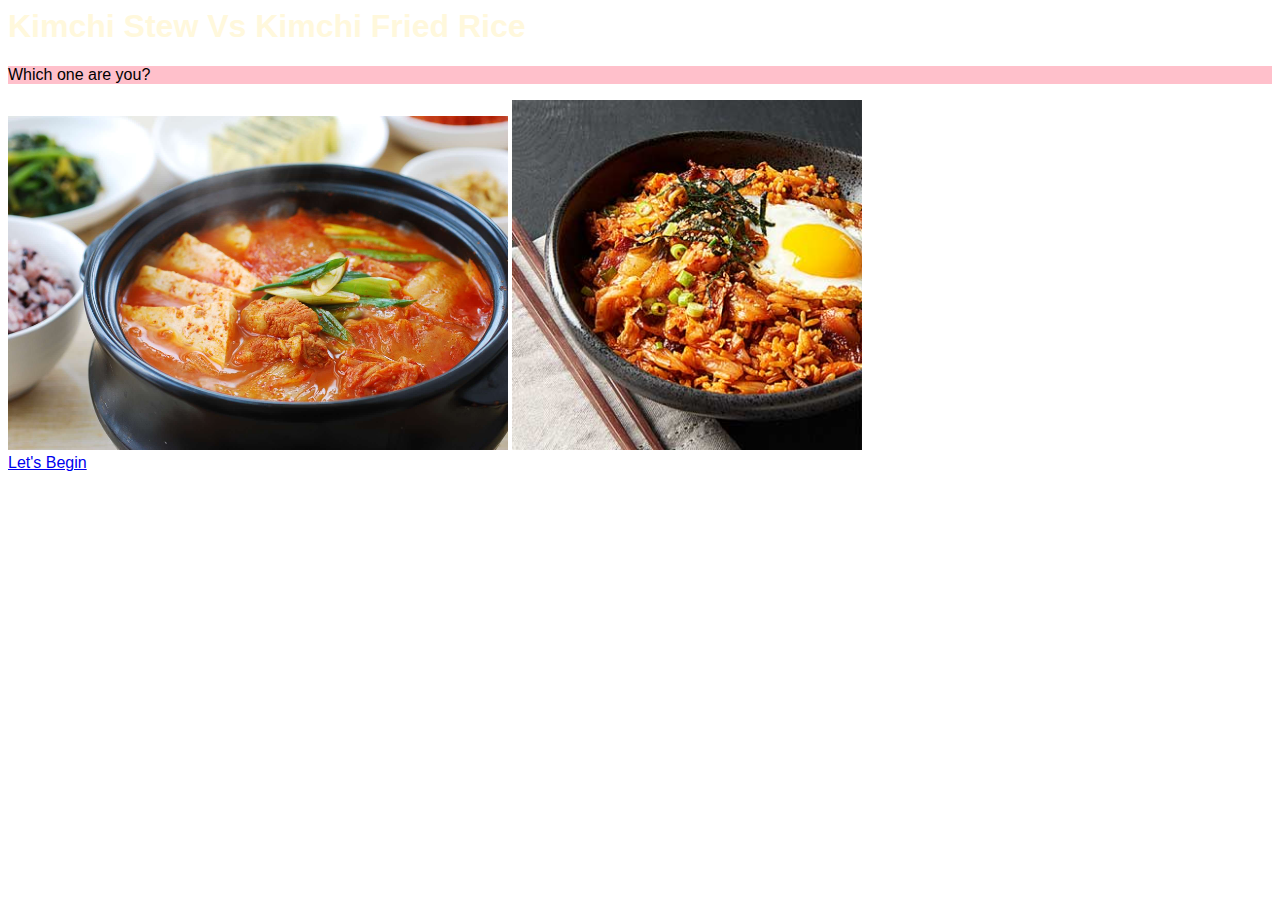
<file: index.html>
<html>
    <head>
        <title>Traveling</title>
        <link rel="stylesheet" href="styles.css" type="text/css"/>
    </head>
    <body>
        <h1>Kimchi Stew Vs Kimchi Fried Rice</h1>
        <p>Which one are you?</p>
        <img src="kimchistew.jpg" alt="kimchistew" width="500px"/>
        <img src="kimchifriedrice.jpg" alt="kimchifriendrice" width="350px"/>
        <br>
        <a href="letsbegin.html">Let's Begin</a>
    </body>
        </html>
</file>
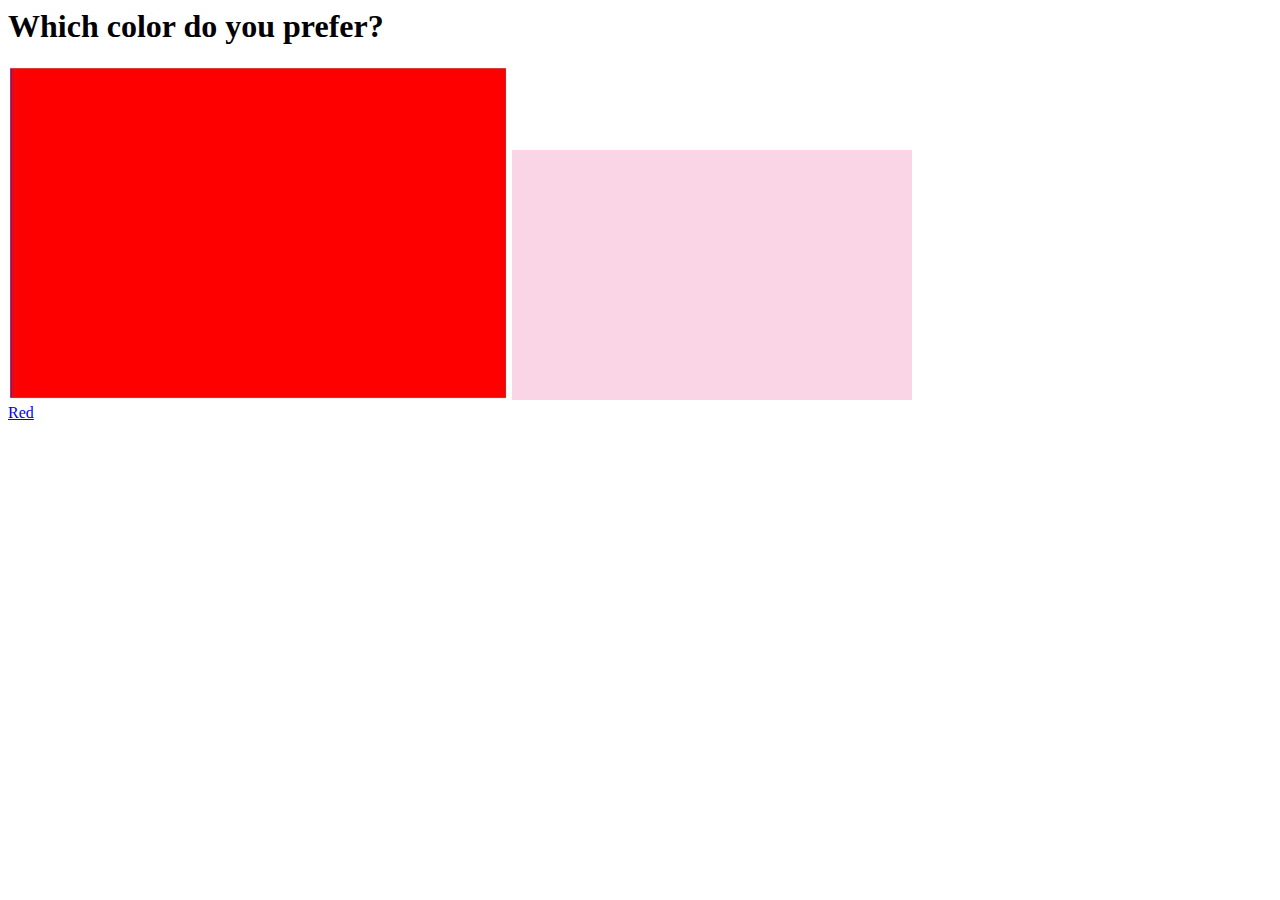
<file: letsbegin.html>
<html>
    <head>
        <title>Which one are you?</title>
    </head>
        <h1>Which color do you prefer?</h1>
        <img src="red.jpg" alt="red" width="500px"/>
        <img src="pink.jpg" alt="pink" height="250px" width="400px"/>
        <br>
        <a href="red.html">Red</a>
</html>
</file>
<file: styles.css>
body{
    font-family: fantasy, sans-serif;align-items: center
    background-color: #ebdddd;background-color: blueviolet
    background-image: url(plane.jpg)
}
h1{
    color: cornsilk;
    font-size: 100pz;
}
p{
    background-color: pink;background-blend-mode: lighten difference
}
</file>
